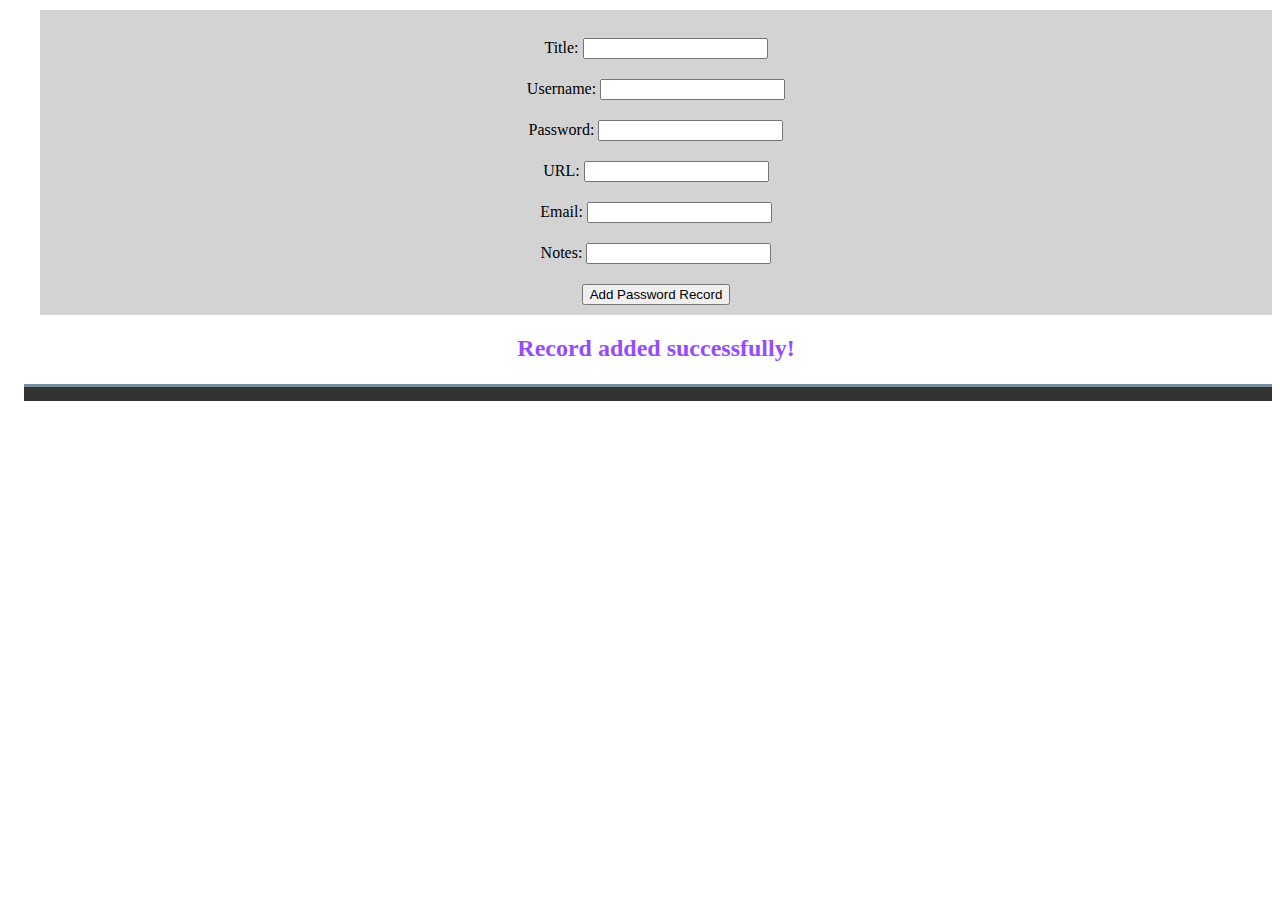
<file: src/main/resources/templates/Index.html>
<!--Lucas Robaszek-->
<!DOCTYPE html>
<html lang="en" xmlns:th="http://www.thymeleaf.org">
<head>
    <meta charset="UTF-8">
    <link rel="stylesheet" href="../static/header.css" th:href="@{/header.css}">
    <link rel="stylesheet" href="../static/main.css" th:href="@{/main.css}">
    <link rel="stylesheet" href="../static/footer.css" th:href="@{/footer.css}">
    <title></title>
</head>
<body>
<header th:replace="~{HeaderAndFooter::Header}">
</header>
<main>
    <form action="#" th:action="@{/}" th:object="${passwordRecord}" method="post">
        <input type="number" th:field="*{id}"  hidden/><br>
        Title: <input type="text" th:field="*{title}"/> <br>
        Username: <input type="text" th:field="*{username}" /> <br>
        Password: <input type="text" th:field="*{password}" /> <br>
        URL: <input type="text" th:field="*{url}" /> <br>
        Email: <input type="text" th:field="*{email}" /> <br>
        Notes: <input type="text" th:field="*{notes}" /> <br>
        <input type="submit" value="Add Password Record"/>
    </form>
    <h2 th:if="${recordAdded == true}">Record added successfully! </h2>
</main>
<footer th:replace="~{HeaderAndFooter::Footer}">
</footer>
</body>
</html>
</file>
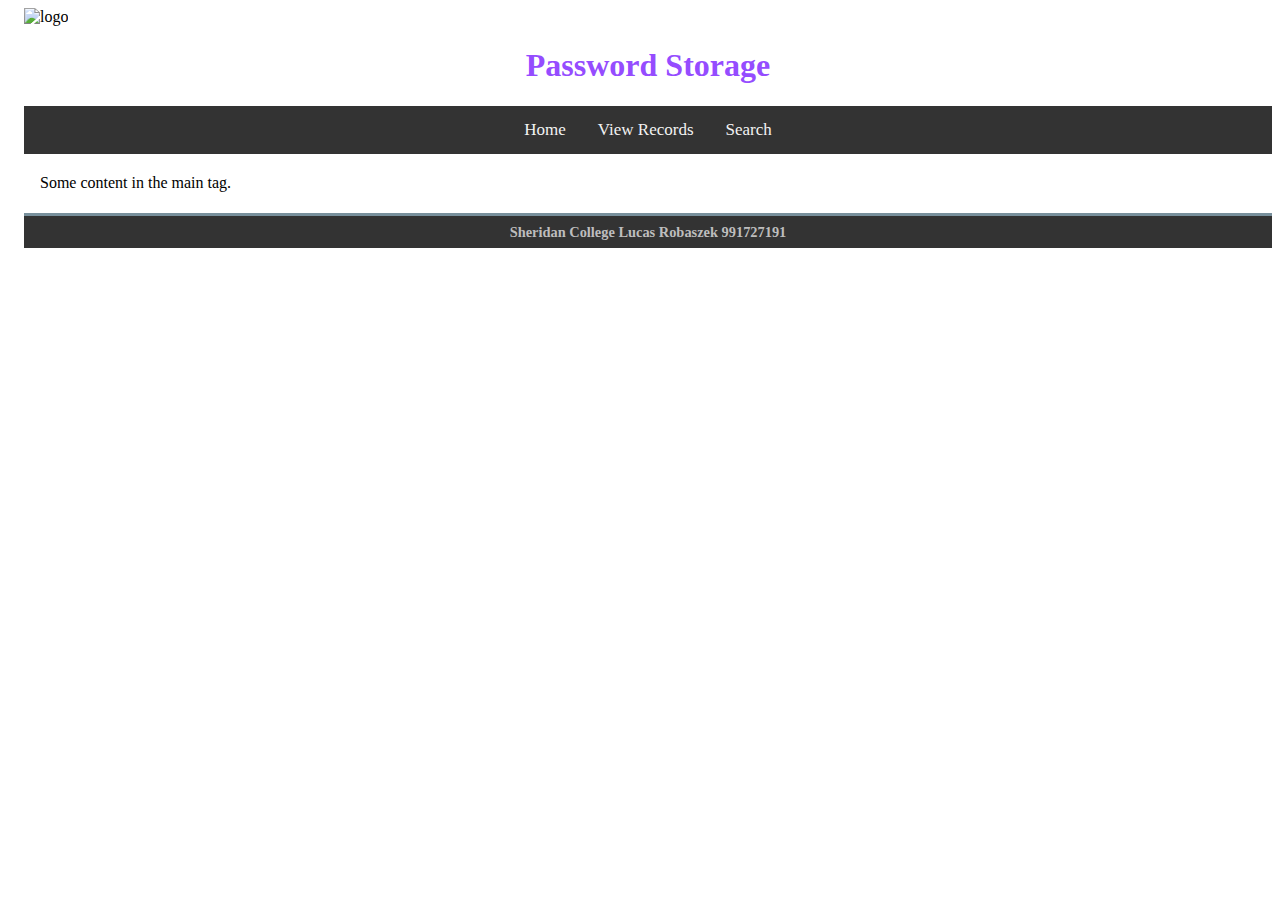
<file: src/main/resources/templates/HeaderAndFooter.html>
<!DOCTYPE html>
<html lang="en" xmlns:th="http://www.thymeleaf.org">
<head>
    <meta charset="UTF-8">
    <link rel="stylesheet" href="../static/header.css">
    <link rel="stylesheet" href="../static/main.css">
    <link rel="stylesheet" href="../static/footer.css">
    <title>HeaderAndFooter</title>
</head>
<body>
<header th:fragment="header">
    <img th:src="@{logo.png}" alt="logo" width="100" height="100"/>
    <h1 style="position: relative">Password Storage</h1>
    <div class="topnav">
        <a href="home">Home</a>
        <a href="view">View Records</a>
        <a href="search">Search</a>
    </div>
</header>
<main>
    Some content in the main tag.
</main>
<footer th:fragment="footer">
    Sheridan College Lucas Robaszek 991727191
</footer>
</body>
</html>
</file>
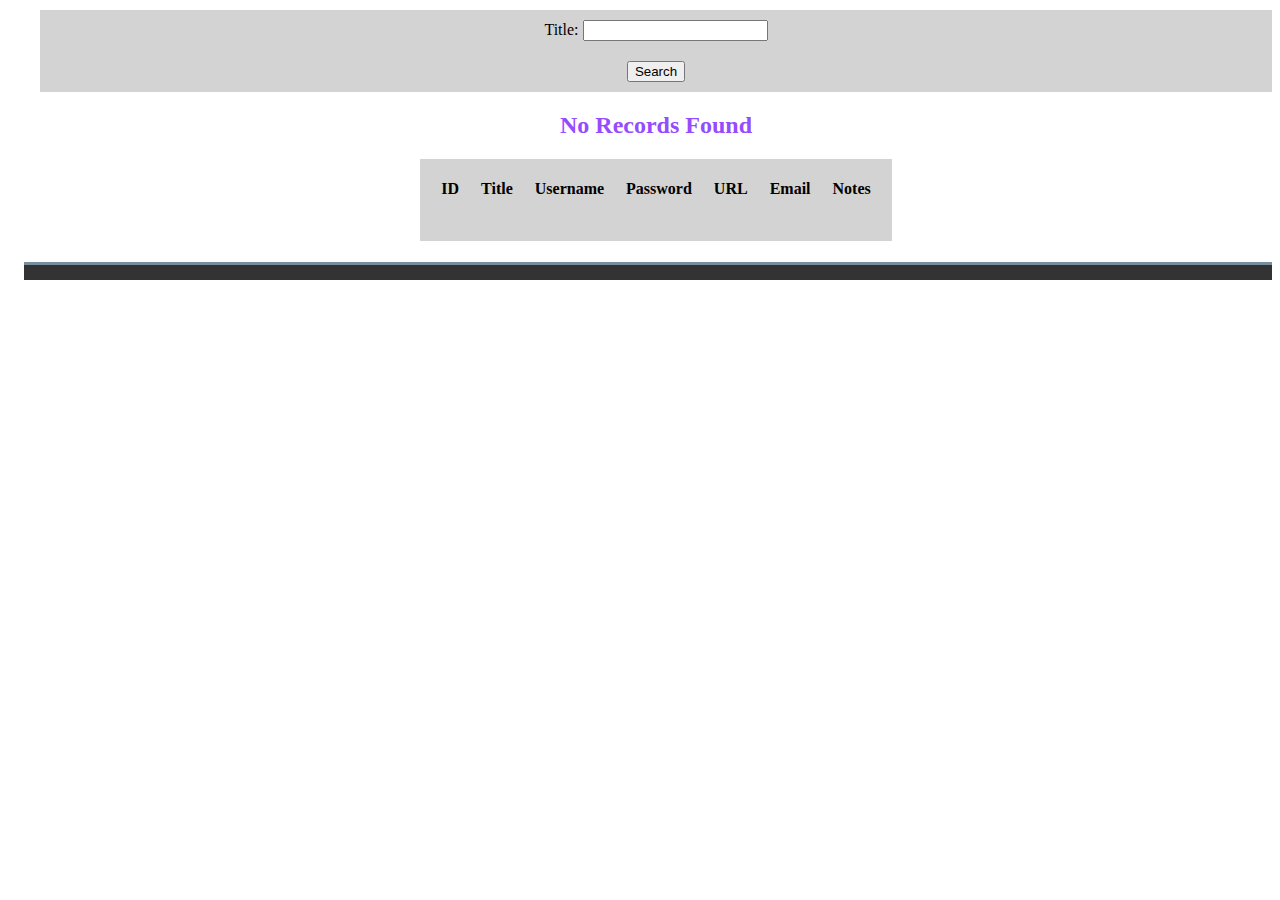
<file: src/main/resources/templates/Search.html>
<!--Lucas Robaszek-->
<!DOCTYPE html>
<html lang="en" xmlns:th="http://www.thymeleaf.org">
<head>
    <meta charset="UTF-8">
    <link rel="stylesheet" href="../static/header.css" th:href="@{/header.css}">
    <link rel="stylesheet" href="../static/main.css" th:href="@{/main.css}">
    <link rel="stylesheet" href="../static/footer.css" th:href="@{/footer.css}">
    <title></title>
</head>
<body>
<header th:replace="~{HeaderAndFooter::Header}">
</header>
<main>
    <form action="#" th:action="@{/search}" method="post">
        Title: <input type="text" name="title"/> <br>
        <input type="submit" value="Search"/>
    </form>
    <h2 th:if="${#lists.isEmpty(pswdList) && searched == true}">No Records Found</h2>
    <div th:if="${ not#lists.isEmpty(pswdList)}">
        <table>
            <tr>
                <th>ID</th>
                <th>Title</th>
                <th>Username</th>
                <th>Password</th>
                <th>URL</th>
                <th>Email</th>
                <th>Notes</th>
            </tr>
            <tr th:each="pswd : ${pswdList}">
                <td th:text="${pswd.id}"></td>
                <td th:text="${pswd.title}"></td>
                <td th:text="${pswd.username}"></td>
                <td th:text="${pswd.password}"></td>
                <td th:text="${pswd.url}"></td>
                <td th:text="${pswd.email}"></td>
                <td th:text="${pswd.notes}"></td>
            </tr>
        </table>
    </div>
</main>
<footer th:replace="~{HeaderAndFooter::Footer}">
</footer>
</body>
</html>
</file>
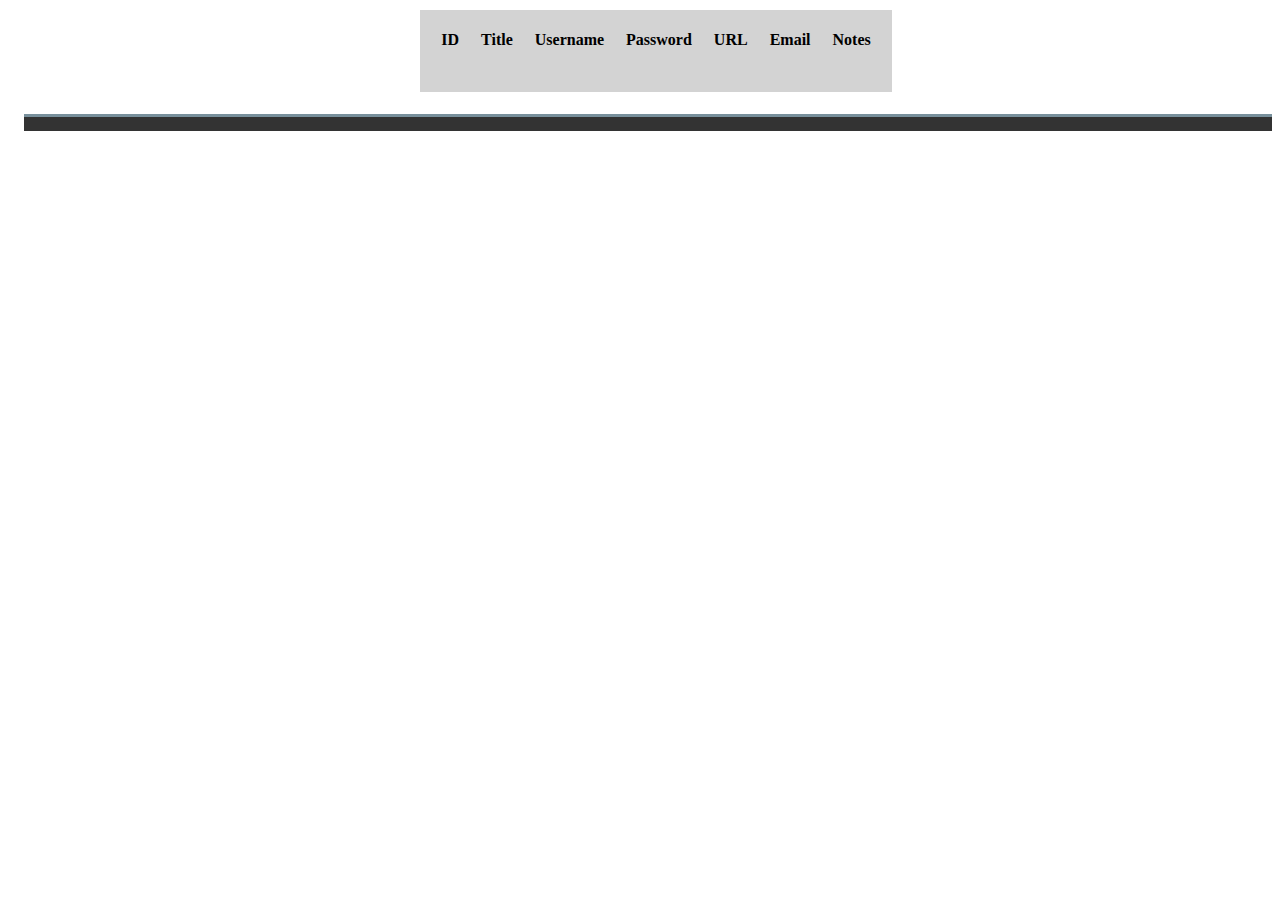
<file: src/main/resources/templates/View.html>
<!--Lucas Robaszek-->
<!DOCTYPE html>
<html lang="en" xmlns:th="http://www.thymeleaf.org">
<head>
  <meta charset="UTF-8">
  <link rel="stylesheet" href="../static/header.css" th:href="@{/header.css}">
  <link rel="stylesheet" href="../static/main.css" th:href="@{/main.css}">
  <link rel="stylesheet" href="../static/footer.css" th:href="@{/footer.css}">
  <title></title>
</head>
<body>
<header th:replace="~{HeaderAndFooter::Header}">
</header>
<main>
  <div th:if="${ not#lists.isEmpty(pswdList)}">
    <table>
      <tr>
        <th>ID</th>
        <th>Title</th>
        <th>Username</th>
        <th>Password</th>
        <th>URL</th>
        <th>Email</th>
        <th>Notes</th>
      </tr>
      <tr th:each="pswd : ${pswdList}">
        <td th:text="${pswd.id}"></td>
        <td th:text="${pswd.title}"></td>
        <td th:text="${pswd.username}"></td>
        <td th:text="${pswd.password}"></td>
        <td th:text="${pswd.url}"></td>
        <td th:text="${pswd.email}"></td>
        <td th:text="${pswd.notes}"></td>
      </tr>
    </table>
  </div>
</main>
<footer th:replace="~{HeaderAndFooter::Footer}">
</footer>
</body>
</html>
</file>
<file: src/main/resources/static/header.css>
h1 {
    color: #954cff;
}
.topnav {
    background-color: #333;
    overflow: hidden;
    display: flex;
    justify-content: center;
    align-items: center;
    margin-bottom: 20px;
}
.topnav a {
    float: left;
    color: #f2f2f2;
    text-align: center;
    padding: 14px 16px;
    text-decoration: none;
    font-size: 17px;
}
.topnav a:hover {
    background-color: #ddd;
    color: #000000;
}
</file>
<file: src/main/resources/static/main.css>
body{
    padding-left: 1em;
    font-family: "Lucida Console";
    background-color: #ffffff;
    align-items: center;
}

main{
    padding-left: 1em;
}

h1{
    color: #954cff;
    text-align: center;
}

h2 {
    color: #954cff;
    text-align: center;
}

label{
    color: #673ab7;
}

span.result{
    color: #ff9800;
    font-weight: bolder;
    font-style: oblique;
}

div.choice-container{
    display: flex;
    flex-wrap: wrap;
    gap: 20px;
    align-items: center;
}

img.choice {
    width: 60px;
}
form {
    margin-top: 10px;
    margin-bottom: 10px;
    text-align: center;
    margin-left: auto;
    margin-right: auto;
    background: #d3d3d3;

}
table {
    margin-top: 10px;
    margin-bottom: 10px;
    margin-left: auto;
    margin-right: auto;
    border-spacing: 20px;
    background: #d3d3d3;
}
input{
    margin-bottom: 10px;
    margin-top: 10px;
}
</file>
<file: src/main/resources/static/footer.css>
footer {
    background-color: #333;
    font-size: 0.9em;
    font-weight: bolder;
    border-top: #78909c solid;
    padding-top: 0.5em;
    padding-bottom: 0.5em;
    margin-top: 1.5em;
    color: #bdbdbd;
    text-align: center;
}
</file>
